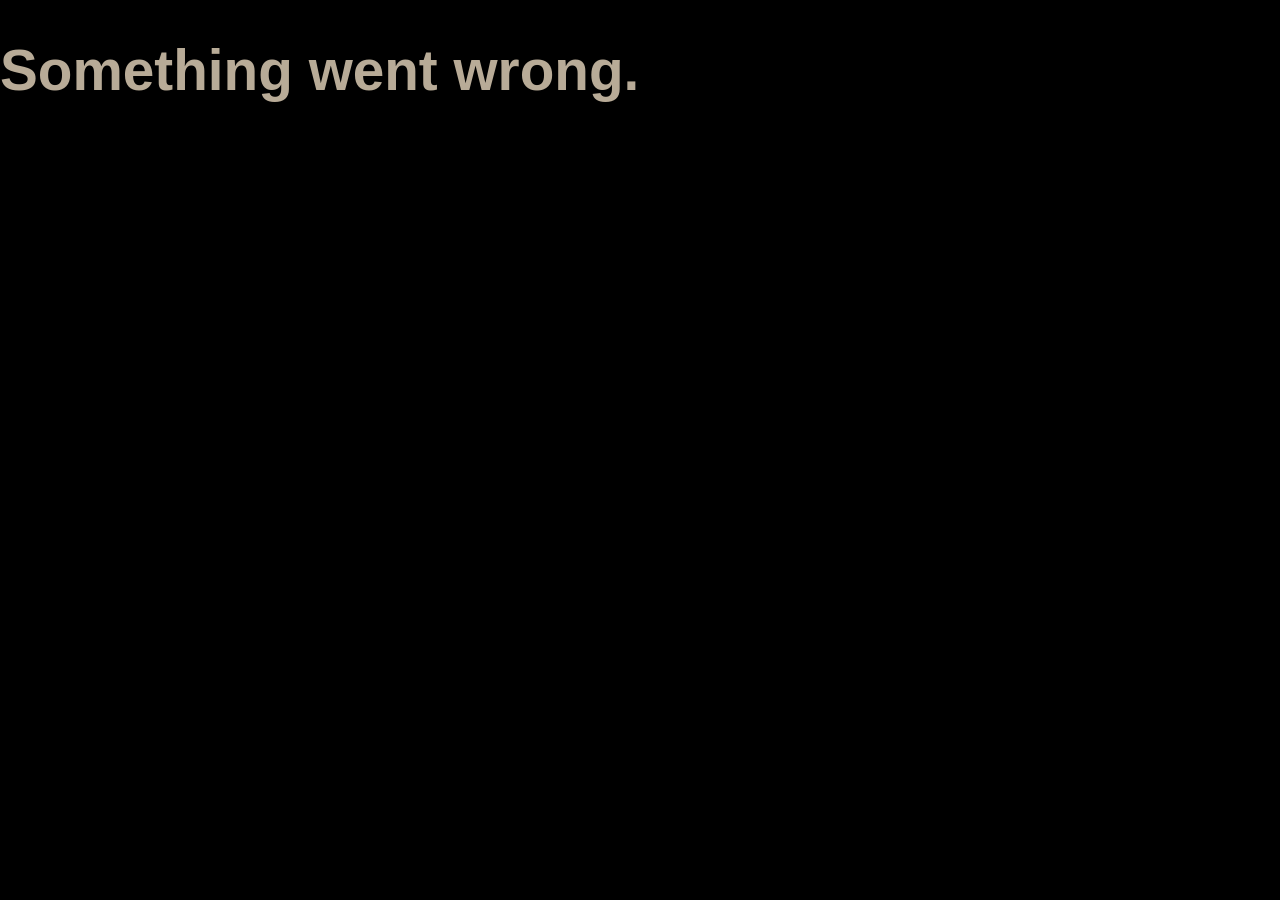
<file: frontend/index.html>
<!DOCTYPE html>
<html lang="en">

<head>
    <meta charset="UTF-8">
    <meta name="viewport" content="width=device-width, initial-scale=1.0">
    <link data-trunk rel="copy-dir" href="assets">
    <link rel="stylesheet" href="assets/css/main.css" />
    <link rel="stylesheet" href="assets/css/tab.css" />
    <link rel="stylesheet" href="assets/css/sidebar.css" />
    <link rel="stylesheet" href="assets/css/details.css" />
    <link rel="stylesheet" href="assets/css/modal.css">
    <title>Masterbase</title>
</head>

<body>
    <h1>Something went wrong.</h1>
</body>

</html>
</file>
<file: frontend/assets/css/main.css>
:root {
    --level-0: black;
    --level-1: rgb(34, 40, 49);
    --level-2: rgb(57, 62, 70);
    --color: rgb(184, 171, 151);
    --font-size: 0.75cm;
}

body {
    box-sizing: border-box;

    margin: 0;

    background-color: var(--level-0);
    font-size: var(--font-size);
    font-family: Arial, Helvetica, sans-serif;
    color: var(--color);
    text-wrap: nowrap;
}

main {
    display: flex;
    flex-direction: row;

    margin: 0;
    padding: 20px;

    height: 100vh;
    box-sizing: border-box;
}

.no-scroll {
    max-height: 100vh;
    overflow: hidden;
}

#resizeBar {
    display: flex;
    flex: none;
    align-self: center;

    height: 100%;
    padding: 0 10px;
    box-sizing: border-box;
}

#resizeBar::after {
    content: "";

    flex: none;
    align-self: center;

    height: var(--font-size);

    border: 3px solid var(--color);
    border-radius: 3px;
}

@media screen and (max-aspect-ratio: 1/1) {
    main {
        flex-direction: column !important;
        gap: 20px;

        height: auto;
    }

    #sidebar {
        max-width: unset !important;
        width: auto !important;
    }

    #resizeBar {
        display: none;
    }
}
</file>
<file: frontend/assets/css/tab.css>
.tab {
    display: flex;
    flex-direction: column;

    gap: 10px;
}

.open>.tab-content {
    display: flex !important;
}

.open>.tab-title>.arrow {
    transform: rotateZ(0deg) !important;
}

.tab-title {
    display: flex;
    flex-direction: row;

    gap: 10px;
}

.arrow {
    transform: rotateZ(-90deg);
}

.tab-content {
    display: none;
    flex-direction: column;
    gap: 10px;

    padding-left: calc(var(--font-size) * 2);
}

.tab .delete-button {
    align-self: center;

    width: var(--font-size);

    transform: rotate(45deg);
}
</file>
<file: frontend/assets/css/sidebar.css>
#sidebar {
    display: flex;
    flex-direction: column;
    flex: none;

    height: 100%;
    min-height: 0;
    min-width: 10%;
    max-width: 90%;

    overflow: hidden;

    background-color: var(--level-1);
    border-radius: 10px;

    cursor: default;
    user-select: none;
}

#sidebar>* {
    padding: 20px 40px 20px 20px;
}


#sidebarTitle {
    background-color: var(--level-2);
    border-bottom: 3px solid var(--color);

    font-size: calc(2 * var(--font-size));
}

#sidebarContent {
    display: flex;
    flex-direction: column;
    gap: 20px;

    height: 100%;
    overflow-y: auto;
}

#sidebar img {
    flex: none;
    place-self: center;

    width: var(--font-size);
}

#sidebar input {
    font-size: var(--font-size);
    color: inherit;

    background-color: transparent;
    border: none;

    text-align: center;
    text-decoration: underline;
}

#sidebar input:invalid {
    background-color: firebrick;
}

.schrank,
.raum {
    display: flex;
    flex-direction: row;
    gap: 10px;
}

#addMenu {
    display: flex;
    flex-direction: column;
    gap: 20px;

    border-top: 3px solid var(--color);
}

#addMenu>img {
    flex: none;
    align-self: start;

    width: calc(var(--font-size) * 1.5);
    aspect-ratio: 1;

    padding: 20px;

    background-color: var(--level-2);
    border: 2px solid var(--color);
    border-radius: 20px;
}

#addMenuTitle {
    font-size: calc(1.5 * var(--font-size));
}

#addMenu #options {
    display: flex;
    flex-direction: column;
    gap: 20px;

    padding: 20px;

    background-color: var(--level-2);
    border-radius: 10px;

    overflow: auto;
}

#options .option {
    display: flex;
    flex-direction: row;
    gap: 20px;
}

#sidebar .delete-button {
    align-self: center;

    width: var(--font-size);

    transform: rotate(45deg);
}
</file>
<file: frontend/assets/css/details.css>
#details {
    display: flex;
    flex-direction: column;

    min-height: 0;
    height: 100%;
    flex: auto;

    overflow: hidden;

    background-color: var(--level-1);
    border-radius: 10px;
}

#details>* {
    padding: 20px;
}

#detailsTitle {
    flex: none;

    background-color: var(--level-2);
    border-bottom: 3px solid var(--color);

    font-size: calc(2 * var(--font-size));

    user-select: none;

    overflow: auto;
}

#detailsContent {
    height: 100%;

    overflow-y: auto;
}

#details .delete-button {
    position: absolute;
    right: 0;
    top: 0;

    width: var(--font-size);

    transform: rotate(45deg);
}

#addButton {
    flex: none;
    place-self: center;

    width: calc(var(--font-size) * 1.5);
    aspect-ratio: 1;

    padding: 20px;

    background-color: var(--level-2);
    border: 2px solid var(--color);
    border-radius: 20px;
}

/*switch details*/

#switches {
    display: flex;
    flex-direction: column;
    gap: 20px;
}

#switches img {
    flex: none;
    place-self: center;

    width: calc(var(--font-size) * 1.5);
}

.dot1x {
    position: relative;
}

.dot1x::after {
    content: "";

    position: absolute;
    right: 0;
    top: 0;

    aspect-ratio: 1;
    width: calc(var(--font-size) * 1.5);
    transform: scale(0.5) translate(20px, 20px);

    background-image: url("/assets/svg/dot1x.svg");
    filter: drop-shadow(0 2px 7px black);
}

.switch {
    display: flex;
    flex-direction: column;
    gap: 20px;

    padding: 20px;

    border-radius: 10px;
    background-color: var(--level-2);

    position: relative;
}

.switch-title input {
    font-size: var(--font-size);
    color: inherit;

    background-color: transparent;
    border: none;

    text-align: center;
    text-decoration: underline;
}

.switch-title input:invalid {
    background-color: firebrick;
}

.switch-content {
    display: flex;
    flex-direction: row;
    flex-wrap: wrap;
    gap: 10px;
}

.switchport {
    display: flex;
    flex-direction: column;
    align-items: center;

    padding: 5px;

    font-size: calc(var(--font-size) * 0.5);
}

.switchport-border {
    border: 2px solid var(--color);
    border-radius: 10px;
}

/*switch details*/

/*raum details*/

#dosen {
    display: grid;
    grid-template-columns: min-content auto min-content;
    grid-auto-flow: row;

    gap: 20px;

    text-wrap: nowrap;
}

#dosen>#addButton {
    grid-column: span 3;
}

.dose {
    display: grid;
    grid-template-columns: subgrid;
    grid-auto-flow: column;
    grid-column: span 3;

    position: relative;

    align-items: center;
    gap: 20px;

    padding: 20px;

    border-radius: 10px;

    background-color: var(--level-2);
}

.dose>*:first-child {
    justify-self: center;
}

.line-full {
    border: 2px solid var(--color);
}

.line-half {
    border: 2px dashed var(--color);
}

.disconnected {
    visibility: none;
}

.dose-info {
    display: flex;
    flex-direction: row;
    gap: 20px;
}

.dose-info img {
    flex: none;
    place-self: center;

    width: var(--font-size);
}

/*raum details*/
</file>
<file: frontend/assets/css/modal.css>
#modal {
    display: grid;
    place-content: center;

    background-color: rgba(0, 0, 0, 0.5);

    position: absolute;
    left: 0;
    top: 0;
    height: 100vh;
    width: 100vw;
}

#modal #modalLoading {
    font-size: calc(2 * var(--font-size));
}

#modal input:invalid {
    background-color: firebrick;
}

#modal input,
#modal select {
    padding: 10px;

    font-size: inherit;
    color: inherit;

    background-color: var(--level-2);
    border: 2px solid var(--color);
    border-radius: 10px;
}

#buttons {
    display: flex;
    flex-direction: row;
    justify-content: space-between;
}

#buttons>* {
    background-color: var(--level-1) !important;
}

#modal>* {
    display: flex;
    flex-direction: column;
    gap: 10px;

    padding: 10px;

    background-color: var(--level-1);
    border: 2px solid var(--color);
    border-radius: 10px;
}

#dot1x {
    display: flex;
    flex-direction: row;
    justify-content: space-between;
    gap: 20px;
}

#dot1x input {
    width: var(--font-size);
}
</file>
